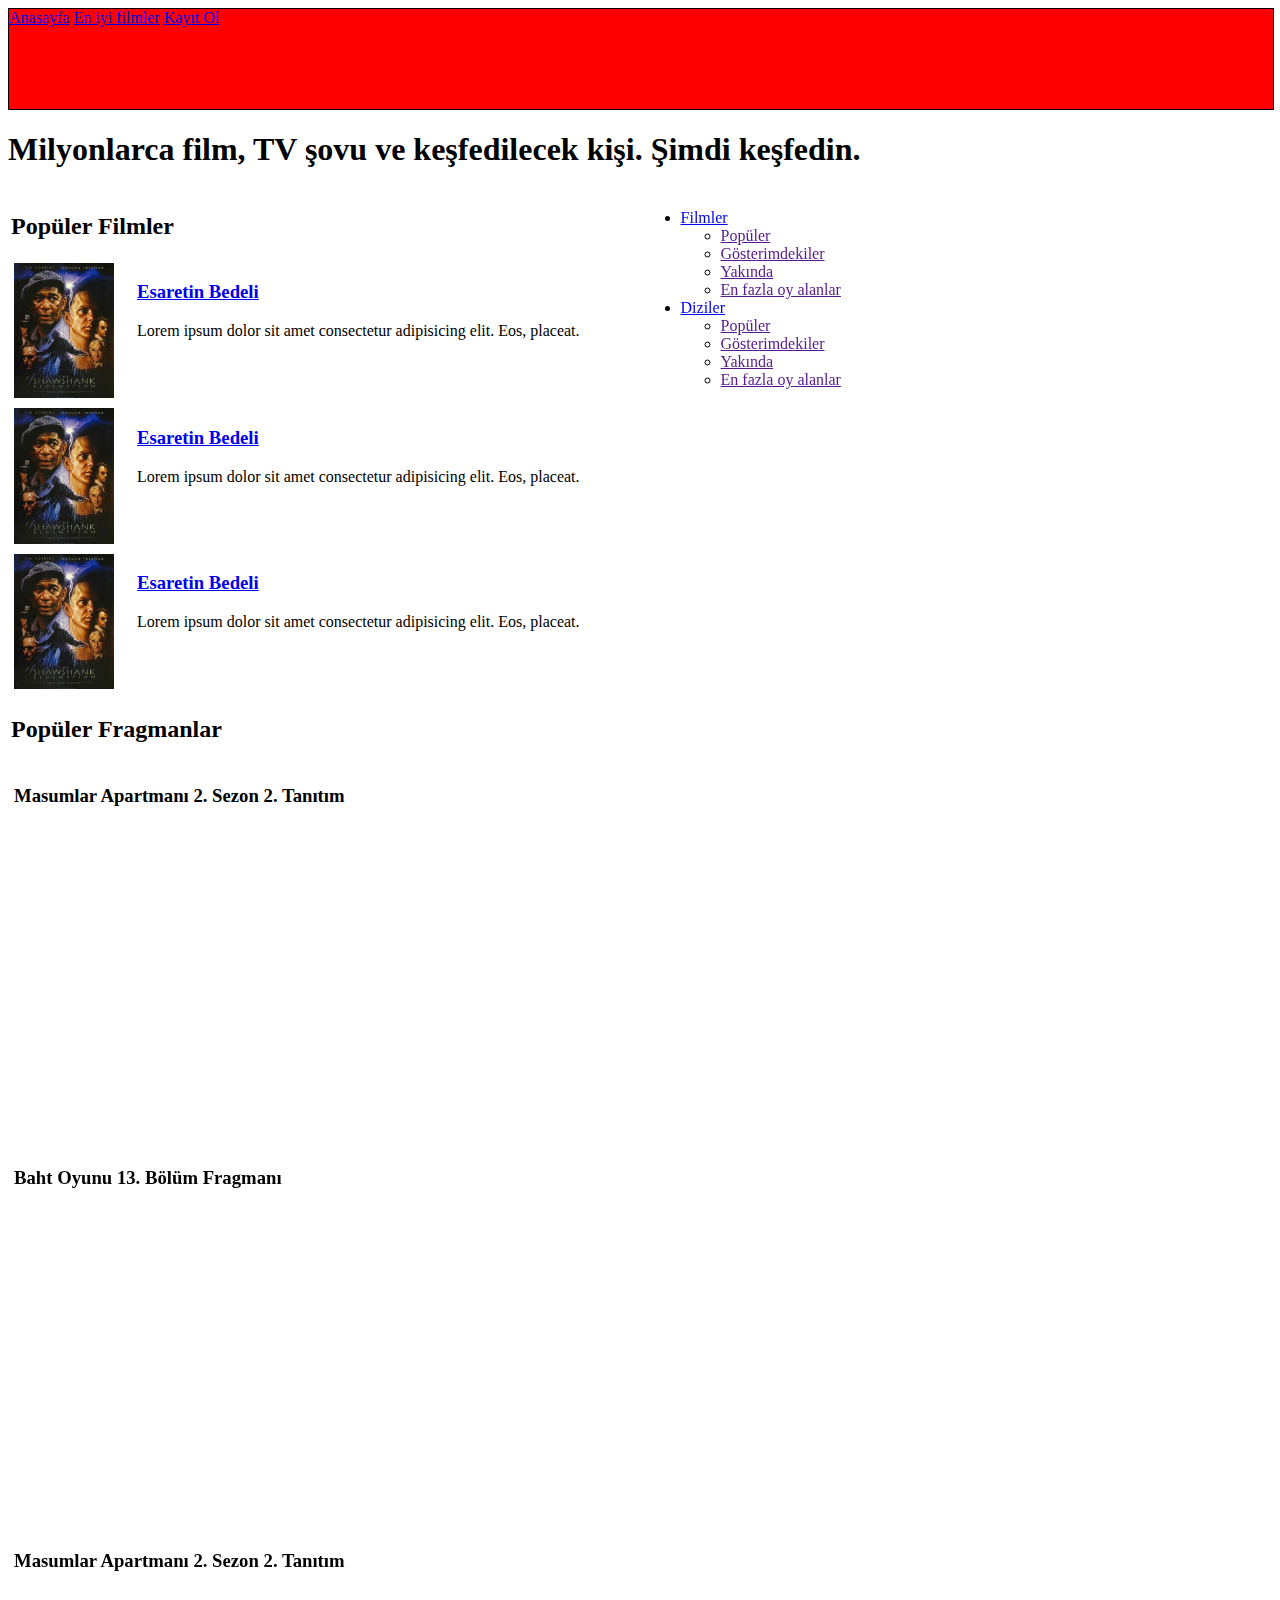
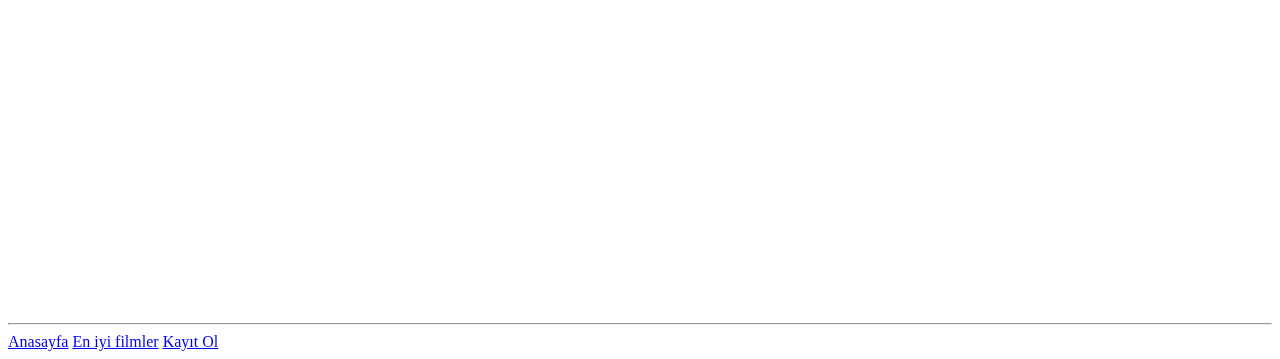
<file: index.html>
<!DOCTYPE html>
<html lang="en">
<head>
    <meta charset="UTF-8">
    <meta http-equiv="X-UA-Compatible" content="IE=edge">
    <meta name="viewport" content="width=device-width, initial-scale=1.0">
    <link rel="stylesheet" href="css/index.css">
    <title>Milyonlarca film, TV şovu ve keşfedilecek kişi. Şimdi keşfedin | themoviedb.org</title>
</head>
<body>
    <header class="header">
        <nav>
            <a href="index.html">Anasayfa</a>
            <a href="en-iyi-filmler.html">En iyi filmler</a>
            <a href="kayit-ol.html">Kayıt Ol</a>
        </nav>
        
        <h1>
            Milyonlarca film, TV şovu ve keşfedilecek kişi. Şimdi keşfedin.
        </h1>
    </header>

    <section id="content">
        <table>
            <tr>
                <td>
                    <main>
                        <div id="filmler">
                            <h2>Popüler Filmler</h2>
                            <table>
                                <tr style="vertical-align: top;">
                                    <td>
                                        <img src="images/esaretin-bedeli.jpeg" alt="" width="100">
                                    </td>
                                    <td style="width: 15px;"></td>
                                    <td>
                                        <h3><a href="esaretin-bedeli.html">Esaretin Bedeli</a></h3>
                                        <p>Lorem ipsum dolor sit amet consectetur adipisicing elit. Eos, placeat.</p>
                                    </td>
                                </tr>
                            </table>
                            <table>
                                <tr style="vertical-align: top;">
                                    <td>
                                        <img src="images/esaretin-bedeli.jpeg" alt="" width="100">
                                    </td>
                                    <td style="width: 15px;"></td>
                                    <td>
                                        <h3><a href="esaretin-bedeli.html">Esaretin Bedeli</a></h3>
                                        <p>Lorem ipsum dolor sit amet consectetur adipisicing elit. Eos, placeat.</p>
                                    </td>
                                </tr>
                            </table>
                            <table>
                                <tr style="vertical-align: top;">
                                    <td>
                                        <img src="images/esaretin-bedeli.jpeg" alt="" width="100">
                                    </td>
                                    <td style="width: 15px;"></td>
                                    <td>
                                        <h3><a href="esaretin-bedeli.html">Esaretin Bedeli</a></h3>
                                        <p>Lorem ipsum dolor sit amet consectetur adipisicing elit. Eos, placeat.</p>
                                    </td>
                                </tr>
                            </table>
                        </div>
                        <div id="fragmanlar">
                            <h2>Popüler Fragmanlar</h2>
                            <table>
                                <tr style="vertical-align: top;">
                                    <td>
                                        <h3>Masumlar Apartmanı 2. Sezon 2. Tanıtım</h3>
                                        <iframe width="560" height="315" src="https://www.youtube.com/embed/puDPDcpHqz8" title="YouTube video player" frameborder="0" allow="accelerometer; autoplay; clipboard-write; encrypted-media; gyroscope; picture-in-picture" allowfullscreen></iframe>
                                    </td>
                                </tr>
                                <tr style="vertical-align: top;">
                                    <td>
                                        <h3>Baht Oyunu 13. Bölüm Fragmanı
                                        </h3>
                                        <iframe width="560" height="315" src="https://www.youtube.com/embed/m4TJNsM3E8I" title="YouTube video player" frameborder="0" allow="accelerometer; autoplay; clipboard-write; encrypted-media; gyroscope; picture-in-picture" allowfullscreen></iframe>
                                    </td>
                                </tr>
                                <tr style="vertical-align: top;">
                                    <td>
                                        <h3>Masumlar Apartmanı 2. Sezon 2. Tanıtım</h3>
                                        <iframe width="560" height="315" src="https://www.youtube.com/embed/puDPDcpHqz8" title="YouTube video player" frameborder="0" allow="accelerometer; autoplay; clipboard-write; encrypted-media; gyroscope; picture-in-picture" allowfullscreen></iframe>
                                    </td>
                                </tr>
                            </table>
                         
                        </div>
                    </main>
                </td>
                <td style="width: 50px;"></td>
                <td style="vertical-align: top;">
                    <aside>
                        <nav>
                            <ul>
                                <li>
                                    <a href="#">Filmler</a>
                                    <ul>
                                        <li><a href="">Popüler</a></li>
                                        <li><a href="">Gösterimdekiler</a></li>
                                        <li><a href="">Yakında</a></li>
                                        <li><a href="">En fazla oy alanlar</a></li>
                                    </ul>
                                </li>
                                <li>
                                    <a href="#">Diziler</a>
                                    <ul>
                                        <li><a href="">Popüler</a></li>
                                        <li><a href="">Gösterimdekiler</a></li>
                                        <li><a href="">Yakında</a></li>
                                        <li><a href="">En fazla oy alanlar</a></li>
                                    </ul>
                                </li>
                            </ul>
                        </nav>
                    </aside>
                </td>
            </tr>
        </table>
       
       
    </section>

    <footer>
        <hr>
        <nav>
            <a href="/">Anasayfa</a>
            <a href="/en-iyi-filmler.html">En iyi filmler</a>
            <a href="/kayit-ol.html">Kayıt Ol</a>
        </nav>
    </footer>
</body>
</html>
</file>
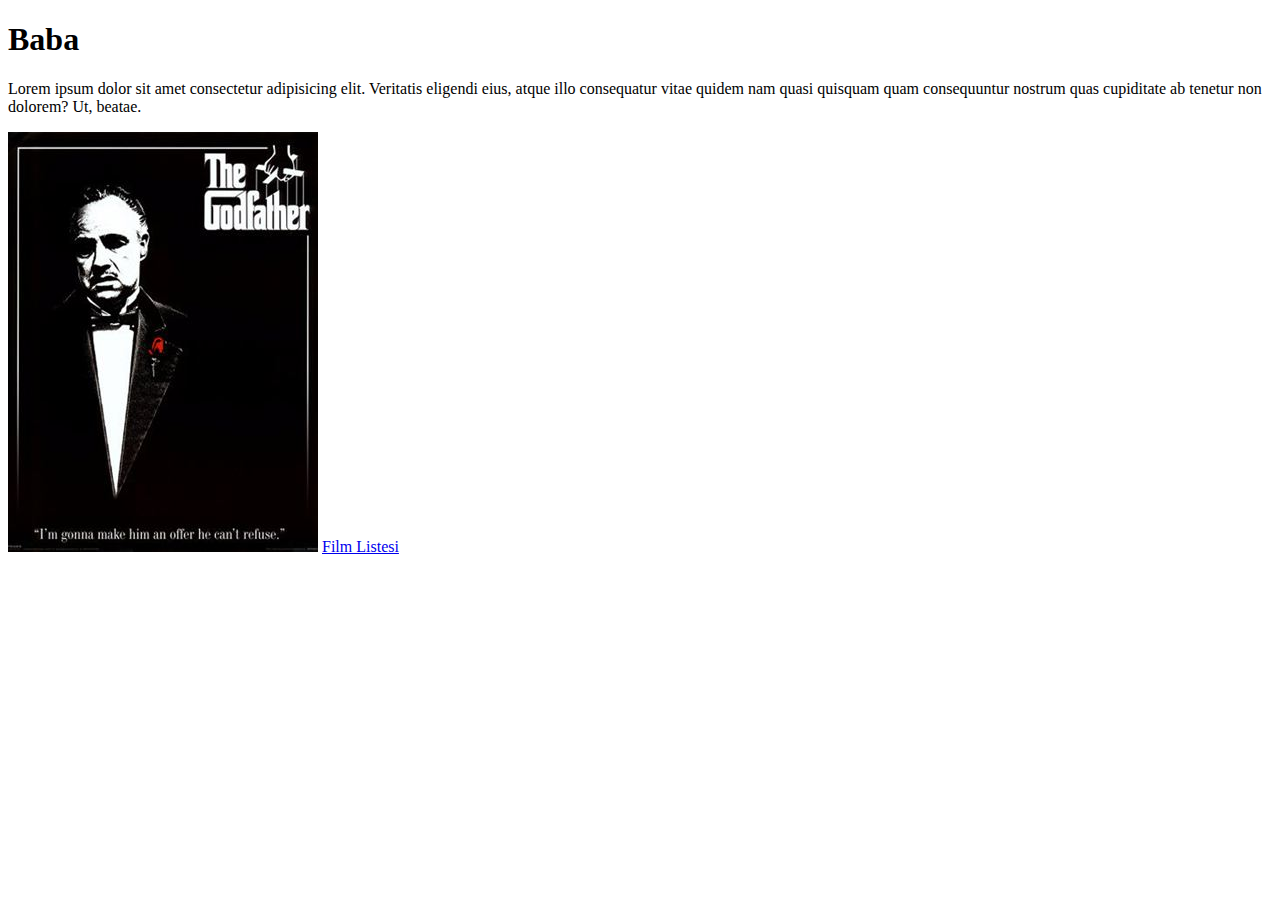
<file: baba.html>
<!DOCTYPE html>
<html lang="en">
<head>
    <meta charset="UTF-8">
    <meta http-equiv="X-UA-Compatible" content="IE=edge">
    <meta name="viewport" content="width=device-width, initial-scale=1.0">
    <title>Baba</title>
</head>
<body>
    <h1>Baba</h1>
    <p>
       Lorem ipsum dolor sit amet consectetur adipisicing elit. Veritatis eligendi eius, atque illo consequatur vitae quidem nam quasi quisquam quam consequuntur nostrum quas cupiditate ab tenetur non dolorem? Ut, beatae.
    </p>
    <img src="images/baba.jpg" alt="">
    <a href="en-iyi-filmler.html">Film Listesi</a>
</body>
</html>
</file>
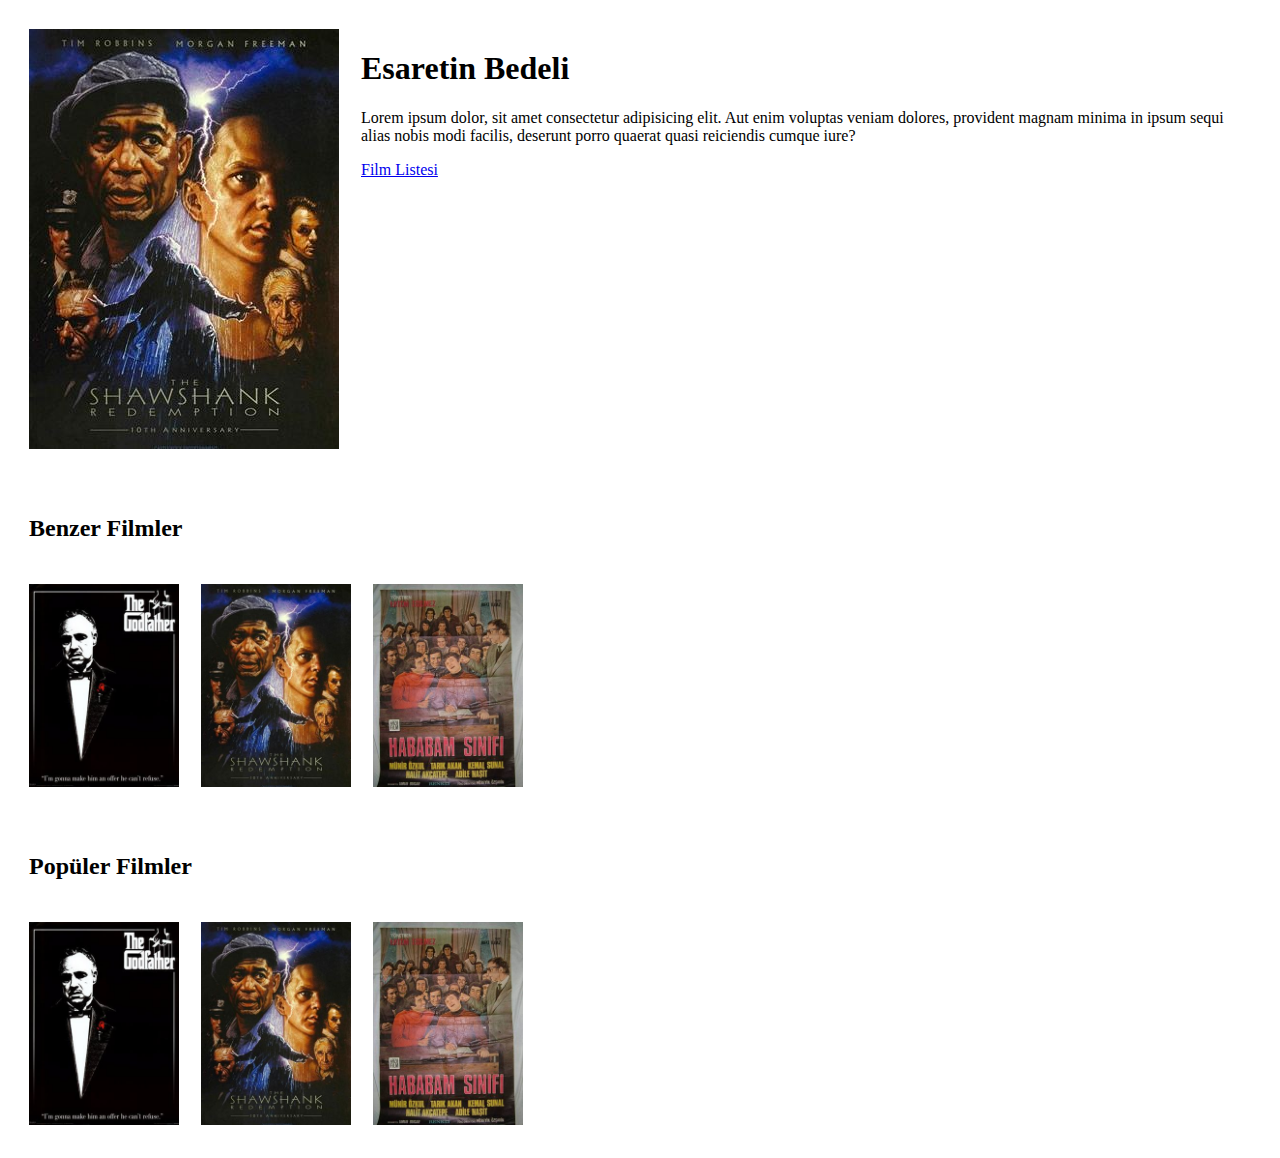
<file: esaretin-bedeli.html>
<!DOCTYPE html>
<html lang="en">
<head>
    <meta charset="UTF-8">
    <meta http-equiv="X-UA-Compatible" content="IE=edge">
    <meta name="viewport" content="width=device-width, initial-scale=1.0">
    <title>Document</title>
</head>
<body>
    <table cellspacing="20">
        <tr>
            <td>
                <img src="images/esaretin-bedeli.jpeg" alt="">
            </td>
            <td style="vertical-align: top;">
                <h1>Esaretin Bedeli</h1>
                <p>
                    Lorem ipsum dolor, sit amet consectetur adipisicing elit. Aut enim voluptas veniam dolores, provident magnam minima in ipsum sequi alias nobis modi facilis, deserunt porro quaerat quasi reiciendis cumque iure?
                </p>
                <a href="en-iyi-filmler.html">Film Listesi</a>
            </td>
        </tr>
    </table>
    
    <table cellspacing="20">
        <tr>
            <td colspan="3">
                <h2>Benzer Filmler</h2>
            </td>
        </tr>
        <tr>
            <td>
                <img src="images/baba.jpg" width="150" alt="">
            </td>
            <td>
                <img src="images/esaretin-bedeli.jpeg" width="150" alt="">
            </td>
            <td>
                <img src="images/hababam-sinif.jpg" width="150" alt="">
            </td>
        </tr>
    </table>

    <table cellspacing="20">
        <tr>
            <td colspan="3">
                <h2>Popüler Filmler</h2>
            </td>
        </tr>
        <tr>
            <td>
                <img src="images/baba.jpg" width="150" alt="">
            </td>
            <td>
                <img src="images/esaretin-bedeli.jpeg" width="150" alt="">
            </td>
            <td>
                <img src="images/hababam-sinif.jpg" width="150" alt="">
            </td>
        </tr>
    </table>
    
</body>
</html>
</file>
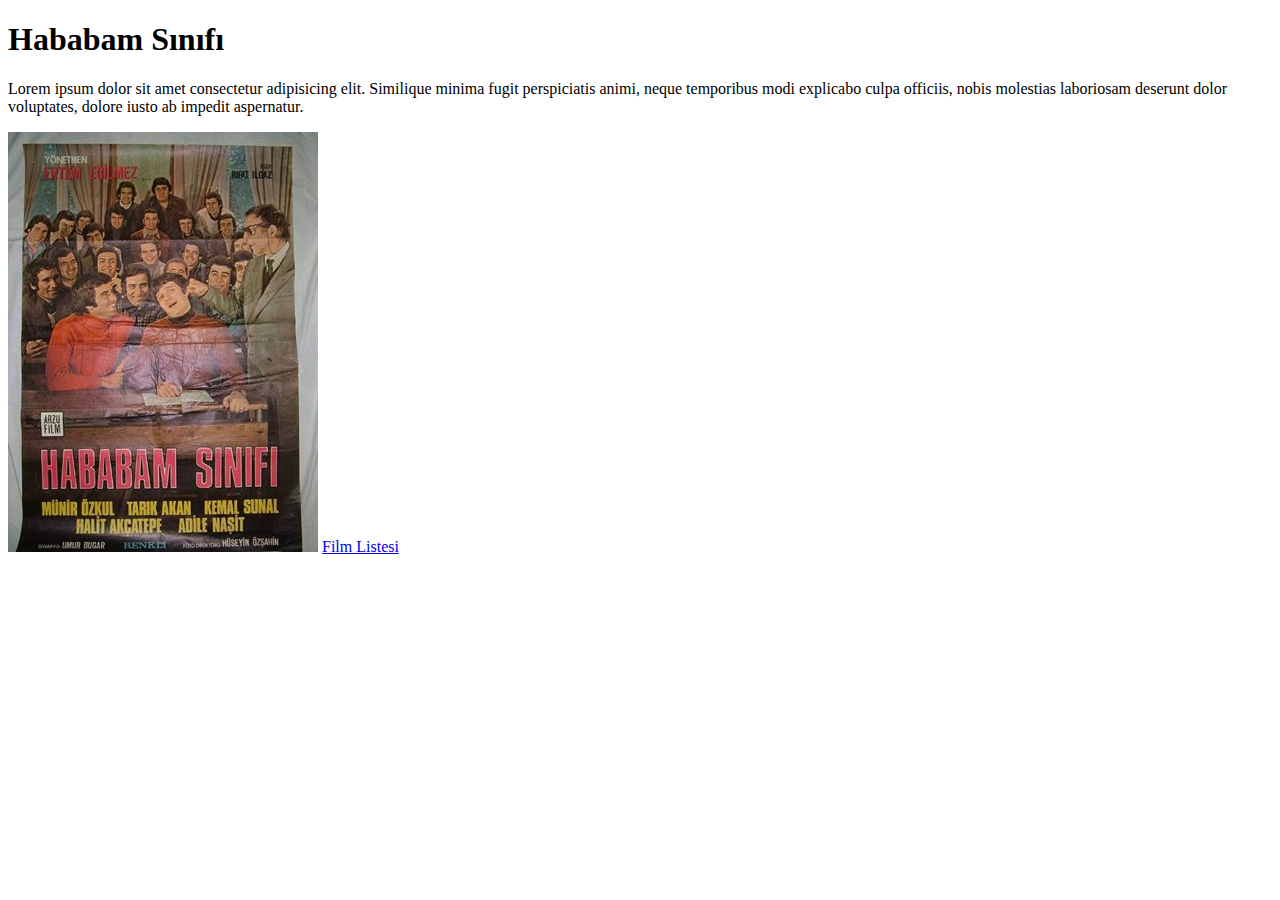
<file: hababam-sinifi.html>
<!DOCTYPE html>
<html lang="en">
<head>
    <meta charset="UTF-8">
    <meta http-equiv="X-UA-Compatible" content="IE=edge">
    <meta name="viewport" content="width=device-width, initial-scale=1.0">
    <title>Hababam Sınıfı</title>
</head>
<body>
    <h1>Hababam Sınıfı</h1>
    <p>
        Lorem ipsum dolor sit amet consectetur adipisicing elit. Similique minima fugit perspiciatis animi, neque temporibus modi explicabo culpa officiis, nobis molestias laboriosam deserunt dolor voluptates, dolore iusto ab impedit aspernatur.
    </p>
    <img src="images/hababam-sinif.jpg" alt="">
    <a href="en-iyi-filmler.html">Film Listesi</a>
</body>
</html>
</file>
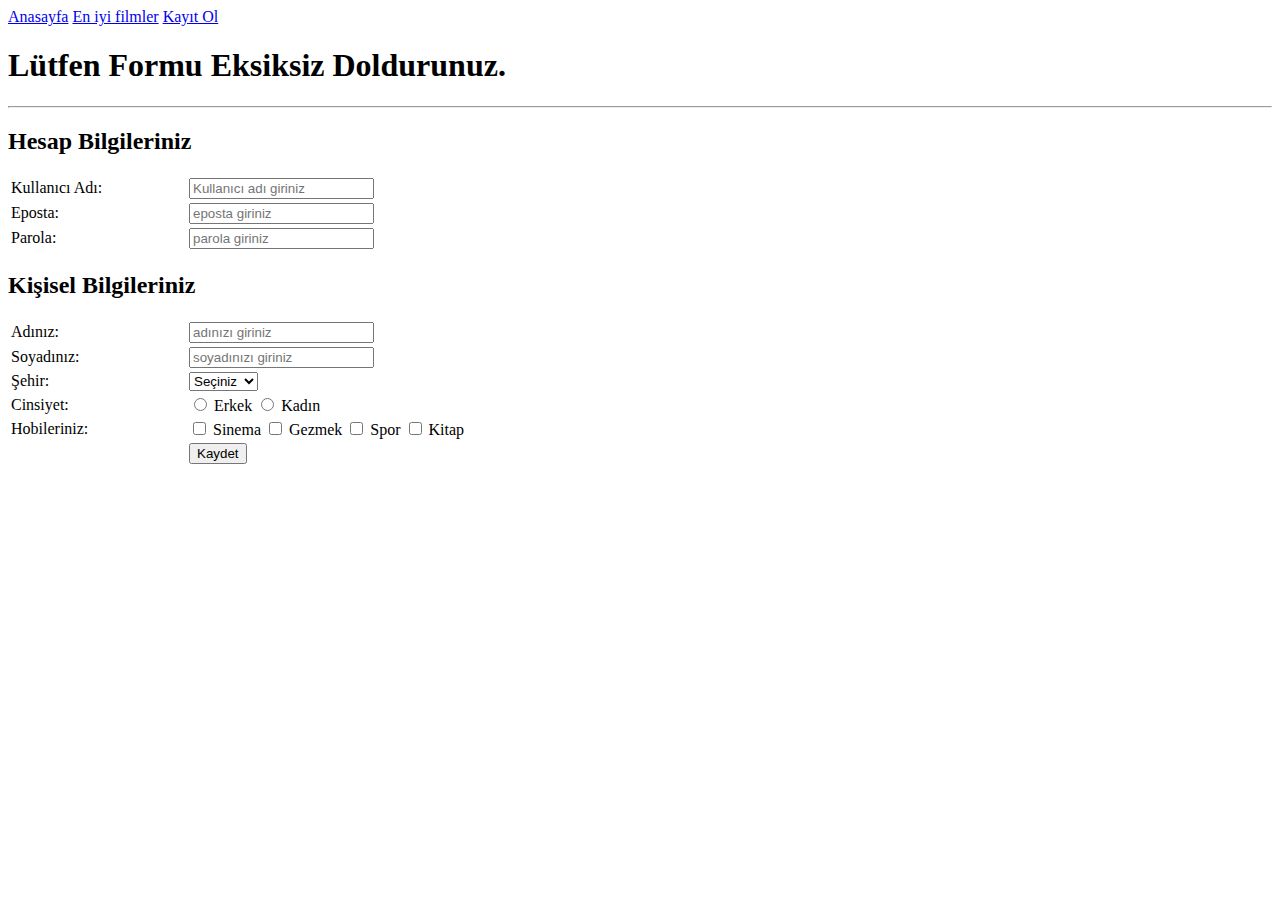
<file: kayit-ol.html>
<!DOCTYPE html>
<html lang="en">
<head>
    <meta charset="UTF-8">
    <meta http-equiv="X-UA-Compatible" content="IE=edge">
    <meta name="viewport" content="width=device-width, initial-scale=1.0">
    <title>Hemen Üye Ol</title>
</head>
<body>

    <nav>
        <a href="index.html">Anasayfa</a>
        <a href="en-iyi-filmler.html">En iyi filmler</a>
        <a href="kayit-ol.html">Kayıt Ol</a>
    </nav>
    
    <h1>Lütfen Formu Eksiksiz Doldurunuz.</h1>
    <hr>

    <h2>Hesap Bilgileriniz</h2>
    <table>
        <tr>
            <td style="width: 120px;">
                <label for="username">Kullanıcı Adı: </label>                
            </td>
            <td style="width: 50px;"></td>
            <td>
                <input type="text" id="username" placeholder="Kullanıcı adı giriniz">
            </td>
        </tr>
        <tr>
            <td>
                <label for="eposta">Eposta: </label>                
            </td>
            <td></td>
            <td>
                <input type="email" id="eposta" placeholder="eposta giriniz">
            </td>
        </tr>
        <tr>
            <td>
                <label for="parola">Parola: </label>                
            </td>
            <td></td>
            <td>
                <input type="password" id="parola" placeholder="parola giriniz">
            </td>
        </tr>
    </table>


    <h2>Kişisel Bilgileriniz</h2>

    <table>
        <tr>
            <td style="width: 120px;">
                <label for="ad">Adınız: </label>
            </td>
            <td style="width: 50px;"></td>
            <td>
                <input type="text" id="ad" placeholder="adınızı giriniz">
            </td>
        </tr>
        <tr>
            <td>
                <label for="soyad">Soyadınız: </label>
            </td>
            <td></td>
            <td>
                <input type="text" id="soyad" placeholder="soyadınızı giriniz">
            </td>
        </tr>
        <tr>
            <td>
                <label for="sehir">Şehir: </label>
            </td>
            <td></td>
            <td>
                <select id="sehir">
                    <option>Seçiniz</option>
                    <option>Ankara</option>
                    <option>İstanbul</option>
                    <option>Kocaeli</option>
                </select>
            </td>
        </tr>
        <tr>
            <td>
                <label for="cinsiyet">Cinsiyet: </label>
            </td>
            <td></td>
            <td>
              <input type="radio" name="cinsiyet"> Erkek
              <input type="radio" name="cinsiyet"> Kadın
            </td>
        </tr>
        <tr>
            <td>
                <label for="hobiler">Hobileriniz: </label>
            </td>
            <td></td>
            <td>
             <input type="checkbox"> Sinema
             <input type="checkbox"> Gezmek
             <input type="checkbox"> Spor
             <input type="checkbox"> Kitap
            </td>
        </tr>
        <tr>
            <td></td>
            <td></td>
            <td>
                <button type="submit">Kaydet</button>
            </td>
        </tr>
    </table>



</body>
</html>
</file>
<file: css/index.css>
.header nav{
    width: 100%;
    height: 100px;
    background: red;
    border: 1px solid;
}
</file>
